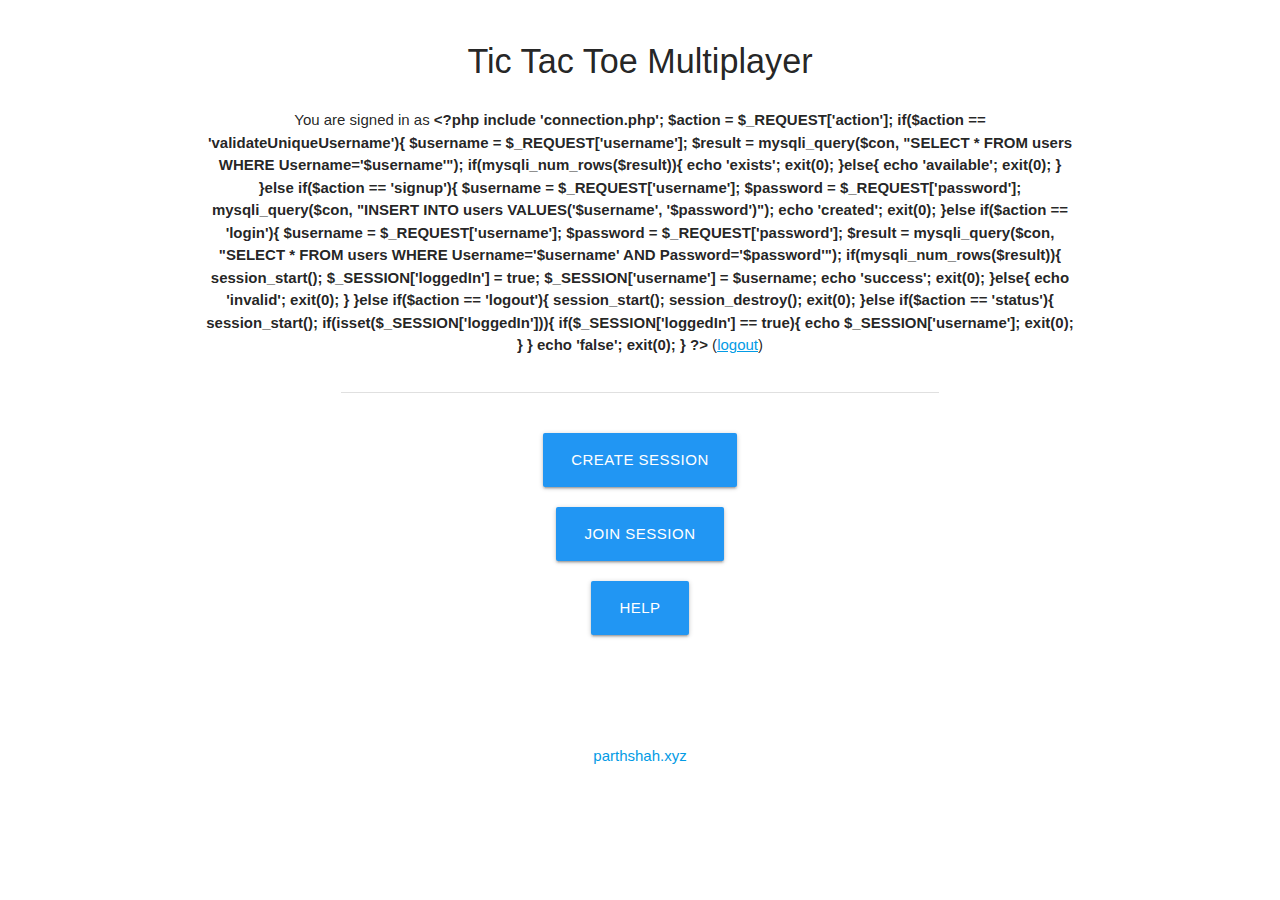
<file: index.html>
<!DOCTYPE html>
<html lang="en">
    <head>
            <script async src="https://www.googletagmanager.com/gtag/js?id=UA-101233231-2"></script>
            <script>
              window.dataLayer = window.dataLayer || [];
              function gtag(){dataLayer.push(arguments);}
              gtag('js', new Date());
              gtag('config', 'UA-101233231-2');
            </script>  
        <meta charset="UTF-8">
        <meta name="viewport" content="width=device-width, initial-scale=1.0">
        <meta http-equiv="X-UA-Compatible" content="ie=edge">
        <meta property="og:image" content="https://parthshah.xyz/images/projects/ttt.jpg" />
        <title>Tic Tac Toe Multiplayer</title>
        <link type="text/css" rel="stylesheet" href="css/materialize.min.css"  media="screen,projection"/>
        <style>
            .username{
                font-weight:700;
            }
        </style>
    </head>
    <body>

        <div class="container" id="app">

            <div class="row"></div>

            <div class="row">
                <div class="col s12">
                    <h4 class="light center">Tic Tac Toe Multiplayer</h4>
                </div>
                <div class="col s12">
                    <p class="center">You are signed in as <span v-text="username" class="username"></span> (<a href="#" @click="logout"><u>logout</u></a>)</p>
                </div>
            </div>

            <div class="row">
                <div class="col s8 divider offset-s2"></div>
            </div>

            <section v-if="view=='menu'">

                <div class="row"></div>
                
                <div class="row">
                    <div class="col s12 center">
                        <button class="btn-large waves-effect waves-light blue" @click="createSession">Create Session</button>
                    </div>
                </div>

                <div class="row">
                    <div class="col s12 center">
                        <button class="btn-large waves-effect waves-light blue" @click="joinSession">Join Session</button>
                    </div>
                </div>

                <div class="row">
                    <div class="col s12 center">
                        <button class="btn-large waves-effect waves-light blue modal-trigger" data-target="modal-help">Help</button>
                    </div>
                </div>

            </section>

            <section v-if="view=='create'">

                <div class="row"></div>

                <div class="row">
                    <div class="col s12 center">
                        <h5 class="light">Create Session</h5>
                        <p class="blue-text"><a href="#" @click="view='menu'"><u>Back</u></a></p>
                    </div>
                </div>
                
                <div class="row">
                    <div class="col s12 center">
                        <h4 class="light">Your session id is: <span v-text="id"></span></h4>
                    </div>
                    <div class="col s12 center">
                        <p>Waiting for a friend to join</p>
                    </div>
                </div>
            
            </section>

            <section v-if="view=='join'">

                <div class="row"></div>

                <div class="row">
                    <div class="col s12 center">
                        <h5 class="light">Join Session</h5>
                        <p class="blue-text"><a href="#" @click="view='menu'"><u>Back</u></a></p>
                    </div>
                </div>

                <div class="row">
                    <div class="input-field col s6 offset-s3 center">
                        <input placeholder="Enter Your Session ID Here" autocomplete="off" type="number" v-model="joinId" @keydown.enter="joinSessionCheck">
                    </div>
                    <div class="col s12 center">
                        <button class="btn blue waves-effect waves-light" @click="joinSessionCheck">Join</button>
                    </div>
                </div>
                
                
            
            </section>

            





        </div>
        <script type="text/javascript" src="js/materialize.min.js"></script>
        <script type="text/javascript" src="js/axios.min.js"></script>
        <script src="js/vue.js"></script>
        <script>
            
            new Vue({

                el: '#app',
                data: {

                    username: '',
                    view: 'menu',
                    id: '',
                    joinId: ''

                },
                methods: {

                    logout: function(){

                        axios.get('./api/auth.php?action=logout')
                        .then(function (response) {
                        
                            window.location = 'login.html';

                        })

                    },

                    createSession: function(){

                        var self = this;
                        this.view = 'create';

                        axios.get('./api/session.php?action=create&creator='+this.username)
                            .then(function(response){

                                self.id = response.data;
                                setInterval(function(){ self.checkJoinerStatus() }, 3000);
                            })
                    },

                    checkJoinerStatus: function(){
                        
                        axios.get('./api/session.php?action=checkJoiner&id='+this.id+'&username='+this.username)
                            .then(function(response){
                                if(response.data != 'waiting'){
                                    window.location = 'game.html'
                                }
                            })
                        
                    },

                    joinSession: function(){

                        this.view = 'join'
                    },

                    joinSessionCheck: function(){

                        

                        axios.get('./api/session.php?action=join&username='+this.username+'&id='+this.joinId)
                            .then(function(response){

                                if(response.data == 'used'){
                                    console.log("Error");
                                }else{
                                    window.location = 'game.html';
                                }

                            })
                    }
                },
                beforeCreate: function(){

                    var self = this;

                    axios.get('./api/auth.php?action=status')
                        .then(function (response) {
                        
                            if(response.data == false){
                                window.location = 'login.html';
                            }else{
                                self.username = response.data;
                            }

                        })
                }
            });

            document.addEventListener('DOMContentLoaded', function() {
    var elems = document.querySelectorAll('.modal');
    var instances = M.Modal.init(elems, {});
  });
        </script>


        <div id="modal-help" class="modal">
            <div class="modal-content">
                <h4>Tic Tac Toe Multiplayer</h4>
                <p>To play the game with online multiplayer with friends, follow the steps below:</p>
                <p>1. Click on Create Session and note down the provided session ID.</p>
                <p>2. Ask your friend to "Join Session" with the same Session ID.</p>
                <p>3. This will create a game with you against your friend.</p>
            </div>
            <div class="modal-footer">
                <a href="#!" class="modal-close waves-effect waves-green btn-flat">Close</a>
            </div>
        </div>
        <div class="row">
            <div class="col s12 center">
                <br><br><br><br>
                <a href="https://parthshah.xyz">parthshah.xyz</a>
            </div>
        </div>
    </body>
</html>
</file>
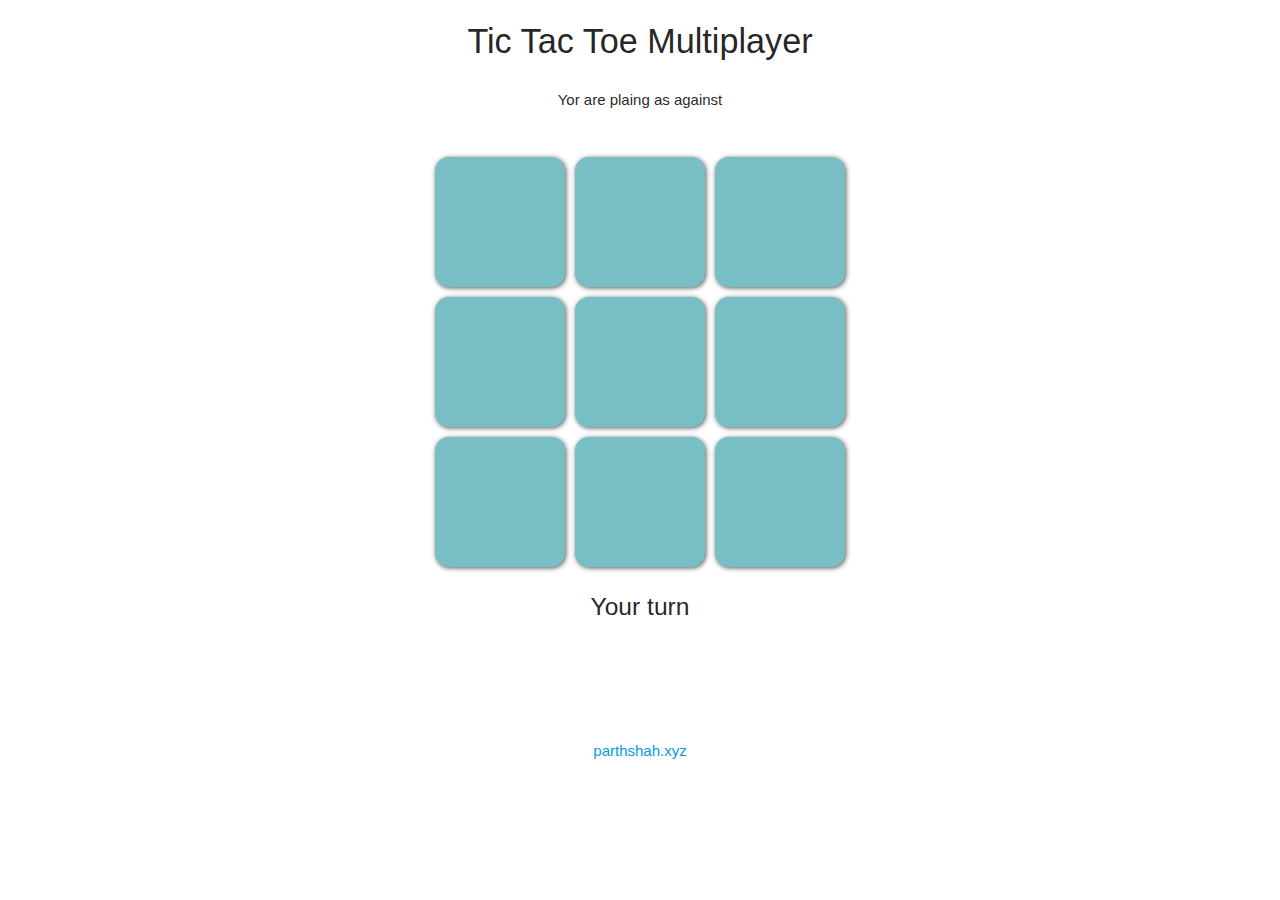
<file: game.html>
<!DOCTYPE html>
<html lang="en">
    <head>
            <script async src="https://www.googletagmanager.com/gtag/js?id=UA-101233231-2"></script>
            <script>
              window.dataLayer = window.dataLayer || [];
              function gtag(){dataLayer.push(arguments);}
              gtag('js', new Date());
              gtag('config', 'UA-101233231-2');
            </script>  
        <meta charset="UTF-8">
        <meta name="viewport" content="width=device-width, initial-scale=1.0">
        <meta http-equiv="X-UA-Compatible" content="ie=edge">
        <title>Tic Tac Toe Multiplayer</title>
        <link type="text/css" rel="stylesheet" href="css/materialize.min.css"  media="screen,projection"/>
        <link rel="stylesheet" href="css/game.css">
        <link rel='stylesheet prefetch' href='https://cdnjs.cloudflare.com/ajax/libs/font-awesome/4.1.0/css/font-awesome.min.css'>
    </head>
    <body>
        <div id="app">

            <section>
                <div class="row">
                    <div class="col s12 center">
                        <h4 class="light">Tic Tac Toe Multiplayer</h4>
                    </div>
                    <div class="col s12 center">
                        <p>Yor are plaing as <b><span v-text="username" class="green-text"></span></b> against <b><span v-text="opponent" class="red-text"></span></b></p>
                    </div>
                </div>
            </section>

            <section id="board">
                <div class="container">
                    <div class="row">
                        <div class="col s12">
                            <table>
                                <tr>
                                    <td :class="c[0]" @click="move(0)"></td>
                                    <td :class="c[1]" @click="move(1)"></td>
                                    <td :class="c[2]" @click="move(2)"></td>
                                </tr>
                                <tr>
                                    <td :class="c[3]" @click="move(3)"></td>
                                    <td :class="c[4]" @click="move(4)"></td>
                                    <td :class="c[5]" @click="move(5)"></td>
                                </tr>
                                <tr>
                                    <td :class="c[6]" @click="move(6)"></td>
                                    <td :class="c[7]" @click="move(7)"></td>
                                    <td :class="c[8]" @click="move(8)"></td>
                                </tr>
                            </table>
                        </div>
                        <div class="col s12 center" v-if="gameStatus != ''">
                            <h5 v-if="gameStatus == 'draw'" class="red-text">Draw</h5>
                            <h5 v-else><span v-text="gameStatus" class="green-text"></span> Wins!</h5>
                            <button class="btn waves-effect waves-light" @click="playAgain">Play Again</button>
                        </div>
                        <div class="col s12 center" v-if="gameStatus == ''">
                            <h5 v-if="username==turn">Your turn</h5>
                            <h5 v-else><span v-text="opponent"></span>'s turn</h5>
                        </div>
                    </div>
                </div>
            </section>

        </div>
        <div class="row">
                <div class="col s12 center">
                    <br><br><br><br>
                    <a href="https://parthshah.xyz">parthshah.xyz</a>
                </div>
            </div>
        <script type="text/javascript" src="js/materialize.min.js"></script>
        <script type="text/javascript" src="js/axios.min.js"></script>
        <script src="js/vue.js"></script>
        <script>
            new Vue({

                el: '#app',
                data: {

                    c:[
                        '',
                        '',
                        '',
                        '',
                        '',
                        '',
                        '',
                        '',
                        ''
                    ],

                    username: '',
                    opponent: '',

                    sid: '',
                    myType: '',

                    state: '',
                    turn:'',

                    gameStatus:''


                },

                methods: {

                    playAgain: function(){
                        // window.location = 'http://localhost/game.html';
                        window.location = 'https://parthshah.xyz/tic-tac-toe/game.html';
                    },

                    decideWinner: function(){

                        if(
                            (this.c[0] != 'c' && this.c[0] != '') &&
                            (this.c[1] != 'c' && this.c[1] != '') &&
                            (this.c[2] != 'c' && this.c[2] != '') &&
                            (this.c[3] != 'c' && this.c[3] != '') &&
                            (this.c[4] != 'c' && this.c[4] != '') &&
                            (this.c[5] != 'c' && this.c[5] != '') &&
                            (this.c[6] != 'c' && this.c[6] != '') &&
                            (this.c[7] != 'c' && this.c[7] != '') &&
                            (this.c[8] != 'c' && this.c[8] != '')
                        ){
                            this.gameStatus = 'draw';
                        }

                        if(
                            (this.c[0] == 'x' && this.c[1] == 'x' && this.c[2] == 'x') ||
                            (this.c[3] == 'x' && this.c[4] == 'x' && this.c[5] == 'x') ||
                            (this.c[6] == 'x' && this.c[7] == 'x' && this.c[8] == 'x') ||
                            (this.c[0] == 'x' && this.c[3] == 'x' && this.c[6] == 'x') ||
                            (this.c[1] == 'x' && this.c[4] == 'x' && this.c[7] == 'x') ||
                            (this.c[2] == 'x' && this.c[5] == 'x' && this.c[8] == 'x') ||
                            (this.c[0] == 'x' && this.c[4] == 'x' && this.c[8] == 'x') ||
                            (this.c[2] == 'x' && this.c[4] == 'x' && this.c[6] == 'x')
                        ){
                            
                            if(this.myType == 'x'){
                                this.gameStatus = this.username;
                            }else{
                                this.gameStatus = this.opponent;
                            }
                        }

                        if(
                            (this.c[0] == 'o' && this.c[1] == 'o' && this.c[2] == 'o') ||
                            (this.c[3] == 'o' && this.c[4] == 'o' && this.c[5] == 'o') ||
                            (this.c[6] == 'o' && this.c[7] == 'o' && this.c[8] == 'o') ||
                            (this.c[0] == 'o' && this.c[3] == 'o' && this.c[6] == 'o') ||
                            (this.c[1] == 'o' && this.c[4] == 'o' && this.c[7] == 'o') ||
                            (this.c[2] == 'o' && this.c[5] == 'o' && this.c[8] == 'o') ||
                            (this.c[0] == 'o' && this.c[4] == 'o' && this.c[8] == 'o') ||
                            (this.c[2] == 'o' && this.c[4] == 'o' && this.c[6] == 'o')
                        ){
                            
                            if(this.myType == 'o'){
                                this.gameStatus = this.username;
                            }else{
                                this.gameStatus = this.opponent;
                            }
                        }

                    },

                    move: function(n){

                        if(this.c[n] != '' || this.turn != this.username){
                            return;
                        }else{

                            if(this.myType == 'x'){

                                Vue.set(this.c, n, 'x');
                                this.turn = '';                                

                            }else{
                                Vue.set(this.c, n, 'o');
                                this.turn = '';
                            }

                            axios.get('./api/game.php?action=move&move='+n+'&type='+this.myType)
                        }
                        
                    },

                    updateBoard: function(){

                        for(var i=0; i<9; i++){

                            if(this.state[i] == 'x'){
                                this.c[i] = 'x';
                            }else if(this.state[i] == 'o'){
                                this.c[i] = 'o';
                            }else{
                                continue;
                            }

                        }
                    },

                    gameLoop: function(){

                        var self = this;
                        var game;

                        axios.get('./api/game.php?action=gameUpdates')
                            .then(function(response){

                                game = response.data;
                                self.turn = game.turn;
                                self.state = game.state;     
                                self.updateBoard();
                                self.decideWinner();
                            })
                    }
                },

                created: function(){

                    var self = this;
                    var game;

                    axios.get('./api/game.php?action=gameInfo')
                        .then(function(response){

                            game = response.data;

                            self.username = game.username;
                            self.sid = game.id;
                            self.turn = game.turn;

                            if(game.username == game.creator){
                                self.opponent = game.joiner;
                                self.myType = 'x';
                            }else{
                                self.opponent = game.creator;
                                self.myType = 'o';
                            }

                            self.state = game.state;

                            self.updateBoard();

                            setInterval(function(){ self.gameLoop() }, 2000);
                        })
                }  

            });
        </script>
    </body>
</html>
</file>
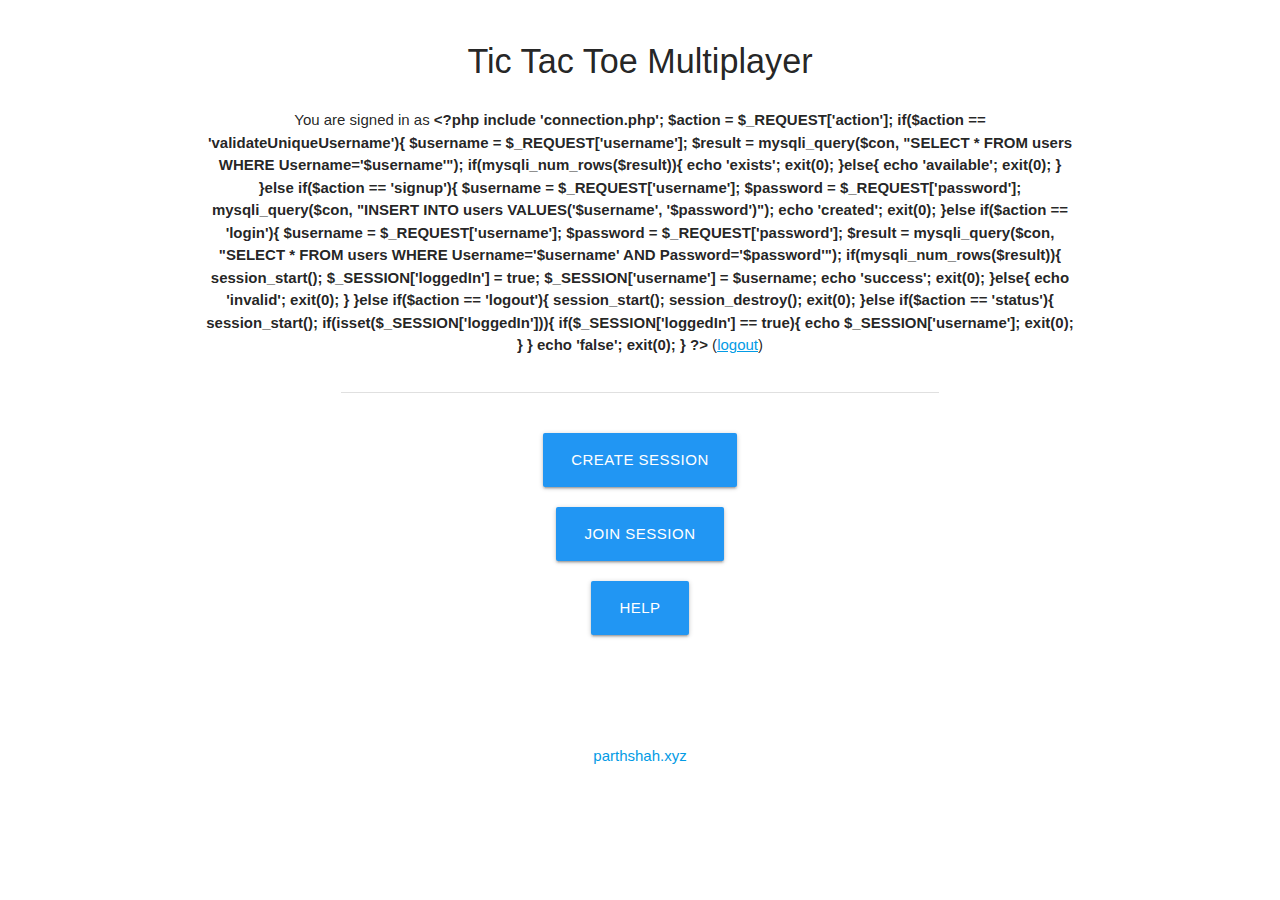
<file: login.html>
<!DOCTYPE html>
<html>
    <head>
            <script async src="https://www.googletagmanager.com/gtag/js?id=UA-101233231-2"></script>
            <script>
              window.dataLayer = window.dataLayer || [];
              function gtag(){dataLayer.push(arguments);}
              gtag('js', new Date());
              gtag('config', 'UA-101233231-2');
            </script>  
        <title>Login - Tic Tac Toe Multiplayer</title>
        <link type="text/css" rel="stylesheet" href="css/materialize.min.css"  media="screen,projection"/>
        <meta name="viewport" content="width=device-width, initial-scale=1.0"/>
        <style>
            .btn{
                width: 100%;
            }
        </style>
    </head>
    <body>

        <div class="container" id="app">
            
            <div class="row"></div>

            <div class="row">
                <div class="col s12">
                    <h4 class="light center">Tic Tac Toe Multiplayer</h4>
                </div>
                <div class="col s12">
                    <p class="center">Log in to continue</p>
                    <p class="center">Don't have an account? <a href="signup.html">Create Account</a></p>
                </div>
            </div>

            <div class="row">
                <div class="col s12 m8 l6 offset-l3 offset-m2 grey lighten-4">
                    
                    <div class="row">
                        <div class="col s12 center">
                            <h4 class="light">Login</h4>
                        </div>
                    </div>

                    <div class="row">
                        <div class="input-field col s12">
                            <input placeholder="Enter Username" type="text" v-model="username" id="username">
                            <label for="first_name">Username</label>
                        </div>
                    </div>

                    <div class="row">
                        <div class="input-field col s12">
                            <input placeholder="Enter Password" type="password" v-model="password" id="password" @keydown.enter="login">
                            <label for="first_name">Password</label>
                        </div>
                    </div>

                    <div class="row">
                        <div class="col s12">
                            <button class="btn waves-effect waves-light" @click="login">Log In</button>
                        </div>
                    </div>

                </div>
            </div>
        </div>
        
        <script type="text/javascript" src="js/materialize.min.js"></script>
        <script type="text/javascript" src="js/axios.min.js"></script>
        <script src="js/vue.js"></script>
        <script>
            new Vue({
                el: '#app',
                data: {

                    username:'',
                    password:''

                },

                methods: {

                    login: function(){

                        this.validUsername = false;

                        axios.get('./api/auth.php?action=login&username='+this.username+'&password='+this.password)
                            .then(function (response) {
                            
                                if(response.data === 'success'){

                                    window.location = 'index.html';

                                }else if(response.data === 'invalid'){

                                    M.Toast.dismissAll();
                                    M.toast({html: 'Invalid Username or Password'})
                                }

                            })

                    }

                    

                },

                beforeCreate: function(){

                    axios.get('./api/auth.php?action=status')
                        .then(function (response) {
                        
                            if(response.data != false){
                                window.location = 'index.html';
                            }

                        })
                }

            });
        </script>
    </body>
</html>
</file>
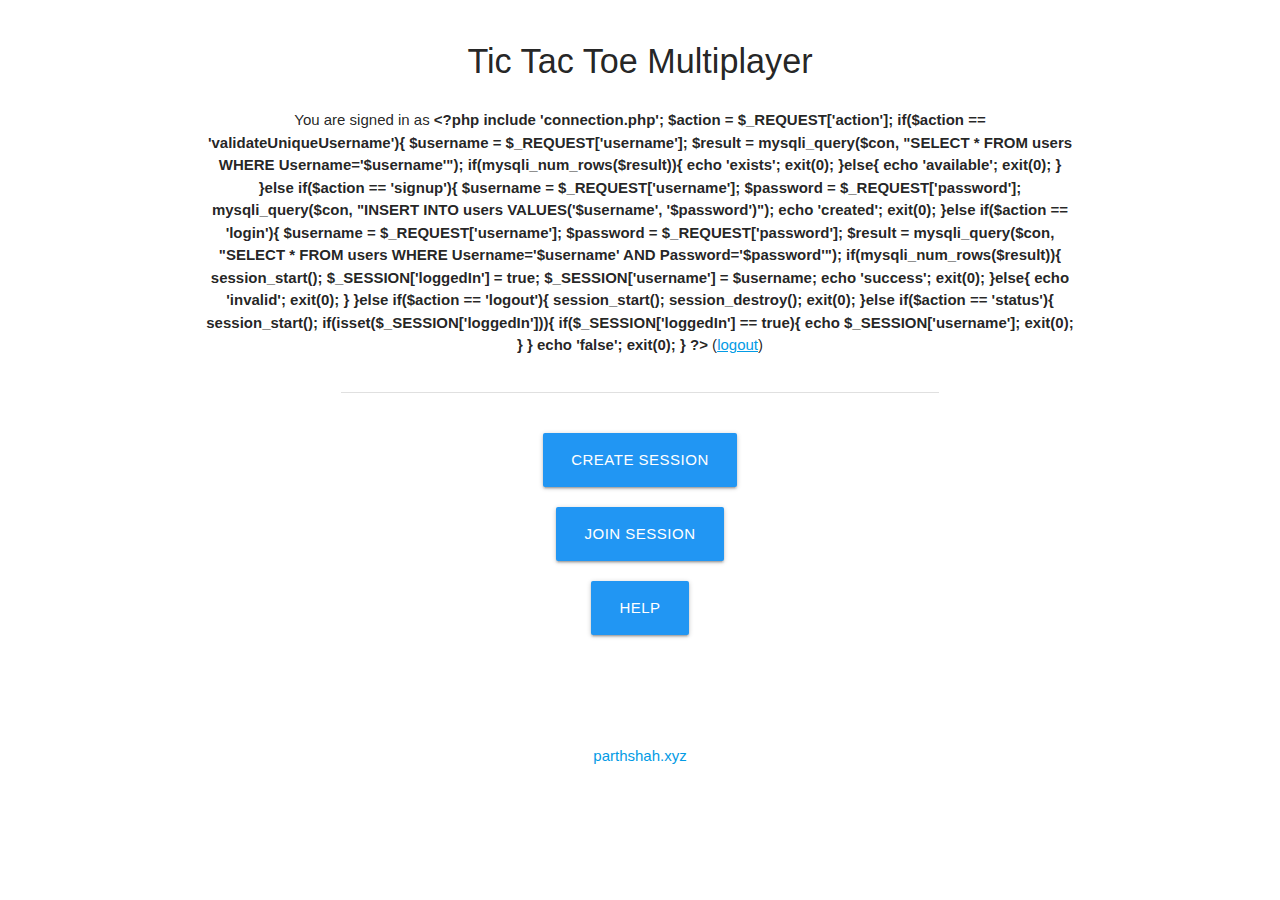
<file: signup.html>
<!DOCTYPE html>
<html>
    <head>
            <script async src="https://www.googletagmanager.com/gtag/js?id=UA-101233231-2"></script>
            <script>
              window.dataLayer = window.dataLayer || [];
              function gtag(){dataLayer.push(arguments);}
              gtag('js', new Date());
              gtag('config', 'UA-101233231-2');
            </script>  
        <title>Sign Up - Tic Tac Toe Multiplayer</title>
        <link href="https://fonts.googleapis.com/icon?family=Material+Icons" rel="stylesheet">
        <link type="text/css" rel="stylesheet" href="css/materialize.min.css"  media="screen,projection"/>
        <meta name="viewport" content="width=device-width, initial-scale=1.0"/>
        <style>
            .btn{
                width: 100%;
            }
        </style>
    </head>
    <body>

        <div class="container" id="app">
            
            <div class="row"></div>

            <div class="row">
                <div class="col s12">
                    <h4 class="light center">Tic Tac Toe Multiplayer</h4>
                </div>
                <div class="col s12">
                    <p class="center">Create an account to continue</p>
                    <p class="center">Already have an Account? <a href="login.html">Log In</a></p>
                </div>
            </div>

            <div class="row">
                <div class="col s12 m8 l6 offset-l3 offset-m2 grey lighten-4">
                    
                    <div class="row">
                        <div class="col s12 center">
                            <h4 class="light">Signup</h4>
                        </div>
                    </div>

                    <div class="row">
                        <div class="input-field col s9">
                            <input placeholder="Enter Desired Username" type="text" v-model="username" @keyup="validateUsername" id="username">
                            <label for="first_name">Username</label>
                        </div>
                        <div class="col s3">
                                <i class="material-icons green-text medium" v-if="validUsername">done</i>
                                <i class="material-icons red-text medium" v-else="validUsername">close</i>
                        </div>
                    </div>

                    <div class="row">
                        <div class="input-field col s9">
                            <input placeholder="Enter Desired Password" type="password" v-model="password" @keyup="validatePassword" id="password" @keydown.enter="signUp">
                            <label for="first_name">Password</label>
                        </div>
                        <div class="col s3">
                            <i class="material-icons green-text medium" v-if="validPassword">done</i>
                            <i class="material-icons red-text medium" v-else="validPassword">close</i>
                        </div>
                    </div>

                    <div class="row">
                        <div class="col s12">
                            <button class="btn waves-effect waves-light" :class="{disabled: !validUsername || !validPassword}" @click="signUp">Sign Up</button>
                        </div>
                    </div>

                </div>
            </div>
        </div>
        
        

    
        <script type="text/javascript" src="js/materialize.min.js"></script>
        <script type="text/javascript" src="js/axios.min.js"></script>
        <script src="js/vue.js"></script>
        <script>
            new Vue({
                el: '#app',
                data: {

                    username:'',
                    password:'',
                    validPassword: false,
                    validUsername: false

                },

                methods: {

                    validatePassword: function(){
                        if(this.password.length>=8){
                            this.validPassword = true
                        }else{
                            this.validPassword = false
                        }
                    },

                    changeUsernameValue: function(x){

                        if(x == true){
                            this.validUsername = true
                        }
                    },

                    validateUsername: function(){

                        var self = this;

                        axios.get('./api/auth.php?action=validateUniqueUsername&username='+this.username)
                            .then(function (response) {
                            
                                if(response.data === 'available' && self.username.length>=5){
                                    self.validUsername = true
                                }else if(response.data === 'exists' || self.username.length<5){
                                    self.validUsername = false
                                }

                            })
                    },

                    signUp: function(){

                        this.validUsername = false;
                        var self = this;

                        axios.get('./api/auth.php?action=signup&username='+this.username+'&password='+this.password)
                            .then(function (response) {
                            
                                if(response.data === 'created'){

                                    axios.get('./api/auth.php?action=login&username='+self.username+'&password='+self.password)
                                        .then(function(response){

                                            if(response.data == 'success'){
                                                window.location = 'index.html';                    
                                            }


                                        })
        
                                }

                            })

                    }

                },

                beforeCreate: function(){

                    axios.get('./api/auth.php?action=status')
                        .then(function (response) {
                        
                            if(response.data != false){
                                window.location = 'index.html';
                            }

                        })
                }
            });
        </script>
    </body>
</html>
</file>
<file: css/game.css>
/*          Table            */

table{
    width: auto;
    border-collapse: separate;
    border-spacing: 10px;
    margin: auto;
}
td{
    background-color: #78bec5;
    height: 130px;
    width: 130px;
    border-radius: 14px;
    color: #FFF;
    text-align: center;
    vertical-align: middle;
    text-shadow: 3px 3px 1px #555;
    cursor: pointer;
    font-size: 4em;
    font-family: 'FontAwesome';
    box-shadow: 1px 1px 5px #555;
}


/*          Open Cells          */
.x{
    background-color: #dc685a;
    cursor: default;
    box-shadow: 0 0;
}
.o{
    background-color: #ecaf4f;
    cursor: default;
    box-shadow: 0 0;
}
.x::after{
    content: '\f00d';
}
.o::after{
    content: '\f1db';
}
</file>
